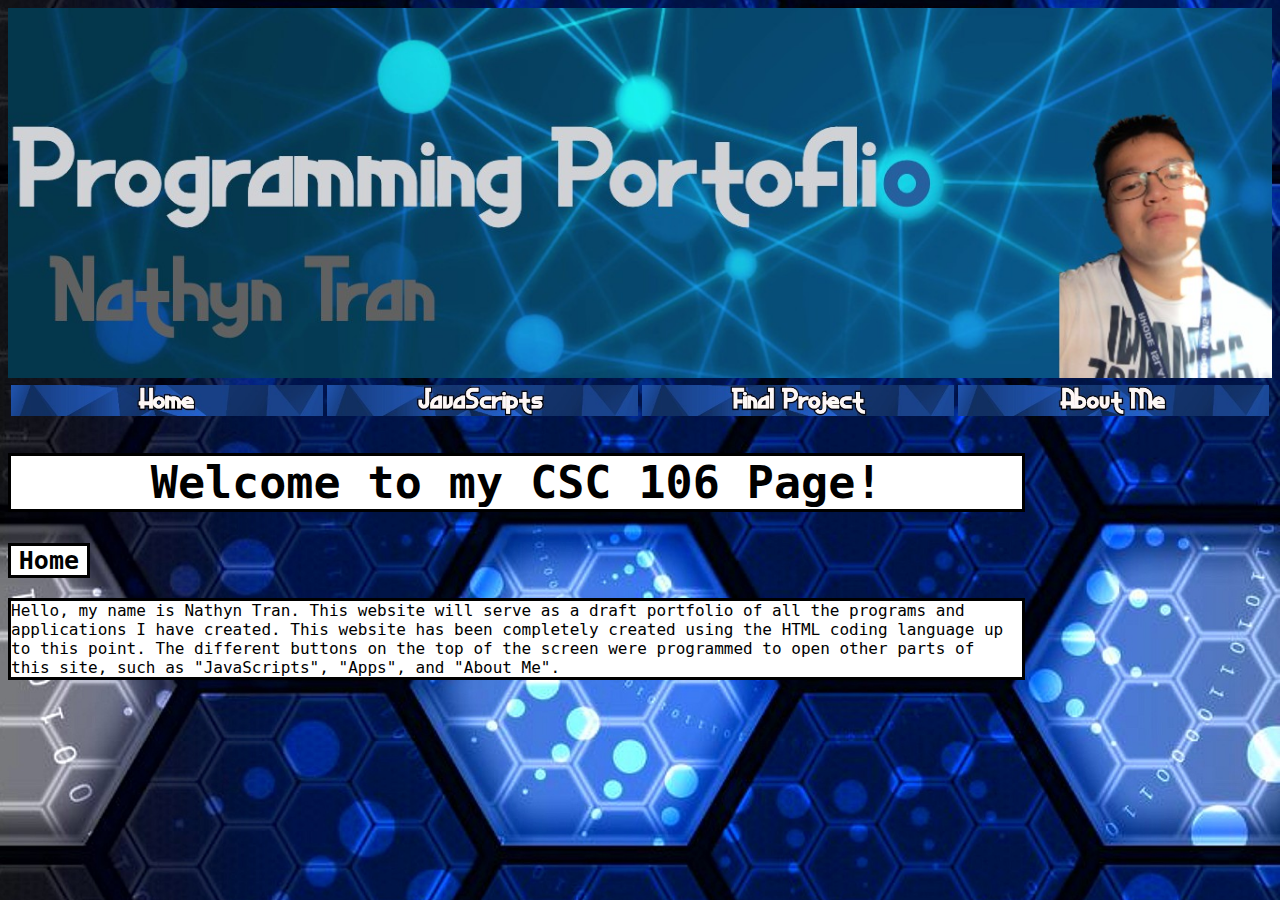
<file: index.html>
<!DOCTYPE html>
<html>
    <head>
        <link rel="stylesheet" href="tran.css">
        <meta charset="utf-8">
        <title>Nathyn CSC106</title>
    </head>
    <body>
      <img src="my_banner.jpg" 
      width="100%" alt="banner">
    <br>
        <!--Top Header For Every Addon-->
      <table> 
          <thead>
              <tr>
                  <th> <a href="https://nathyntran.github.io/index.html"> 
                      <img src="home_button.jpg"
                      alt="home" width="100%">
                      </a> 
                  </th>
                  <th> <a href="https://nathyntran.github.io/javascripts.html"> 
                      <img src="javascripts.jpg"
                      alt="javascripts" width="100%">
                      </a> 
                  </th>
                  <th> <a href="https://nathyntran.github.io/finalProject.html"> 
                      <img src="finalProject.jpg"
                      alt="apps" width="100%"> 
                      </a>
                  </th>
                  <th> <a href="https://nathyntran.github.io/aboutme.html"> 
                      <img src="aboutme.jpg"
                      alt="aboutme" width="100%">
                      </a>
                  </th>
              </tr>     
          </thead>
      </table>
        <!--Top Header For Every Addon-->
        <h1>Welcome to my CSC 106 Page!</h1>
        <h2 style="width:6%;">Home</h2>
            <p>Hello, my name is Nathyn Tran. This website will serve as a draft portfolio of all the programs and applications I have created. This website has been completely created using
               the HTML coding language up to this point. The different buttons on the top of the screen were programmed to open other parts of this site, such as 
               "JavaScripts", "Apps", and "About Me". </p>
    </body>
</html>
</file>
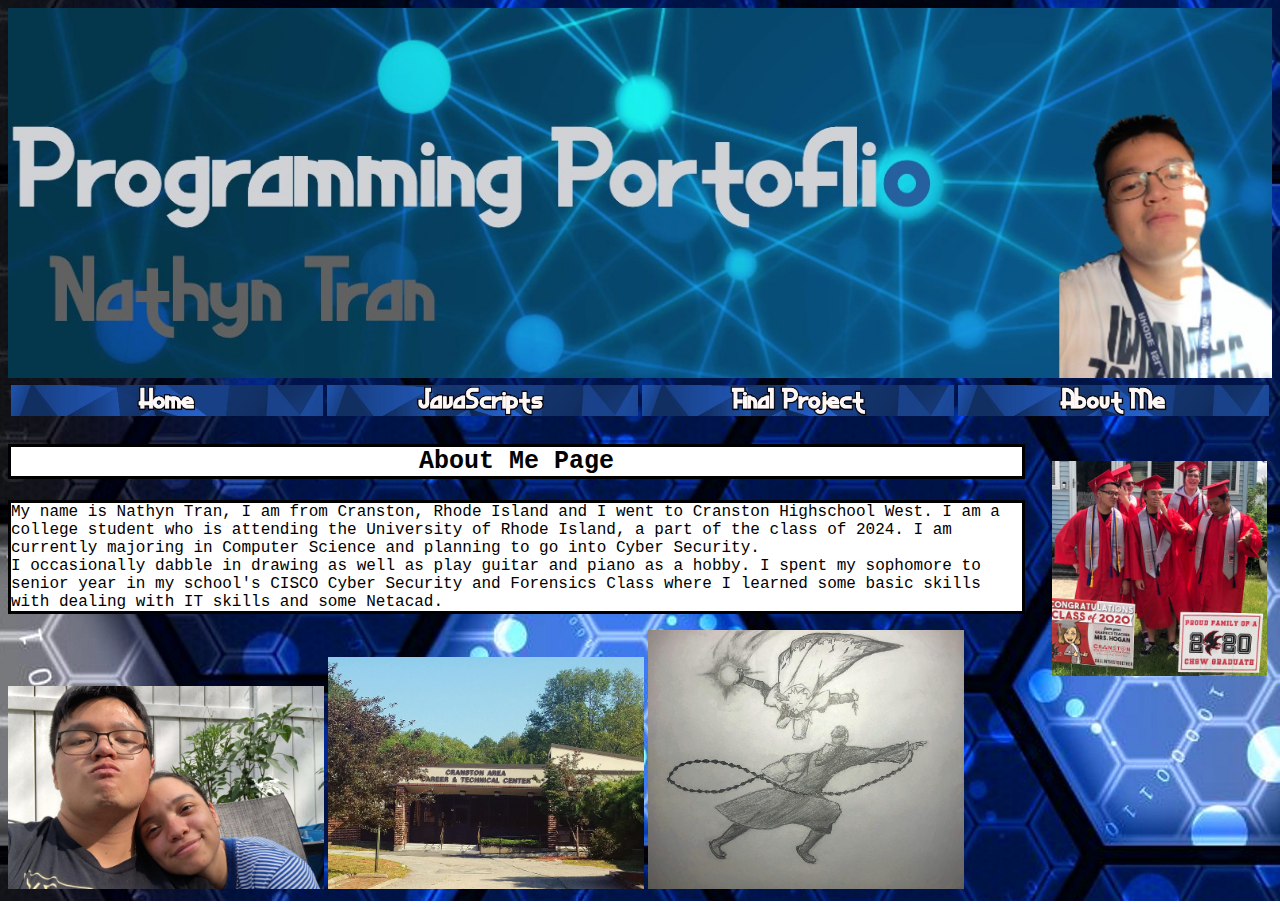
<file: aboutme.html>
<!DOCTYPE html>
<html>
    <head>
        <link rel="stylesheet" href="tran.css">
        <meta charset="utf-8">
        <title>Nathyn CSC106</title>
    </head>
    <body>
      <img src="my_banner.jpg" 
      width="100%" alt="banner">
    <br>
        <!--Top Header For Every Addon-->
      <table> 
          <thead>
              <tr>
                  <th> <a href="https://nathyntran.github.io/index.html"> 
                      <img src="home_button.jpg"
                      alt="home" width="100%">
                      </a> 
                  </th>
                  <th> <a href="https://nathyntran.github.io/javascripts.html"> 
                      <img src="javascripts.jpg"
                      alt="javascripts" width="100%">
                      </a> 
                  </th>
                  <th> <a href="https://nathyntran.github.io/finalProject.html"> 
                      <img src="finalProject.jpg"
                      alt="apps" width="100%"> 
                      </a>
                  </th>
                  <th> <a href="https://nathyntran.github.io/aboutme.html"> 
                      <img src="aboutme.jpg"
                      alt="aboutme" width="100%">
                      </a>
                  </th>
              </tr>     
          </thead>
      </table>
        <!--Top Header For Every Addon-->
        <img id="gradphoto" src="gradphoto.jpg">
        <h2>About Me Page</h2>
            <p>My name is Nathyn Tran, I am from Cranston, Rhode Island and I went to Cranston Highschool West. I am a college student who is attending the University of Rhode Island, a part of the class of 2024. I am currently majoring
               in Computer Science and planning to go into Cyber Security. <br>
               I occasionally dabble in drawing as well as play guitar and piano as a hobby. I spent my sophomore to senior year in my school's CISCO Cyber Security and Forensics Class
                where I learned some basic skills with dealing with IT skills and some Netacad. 
            </p>
        <img src="us.jpg" alt="us photo" width="25%">
        <img src="cactc.jpg" alt="cactc" width="25%">
        <img src="drawing.jpg" alt="drawing" width="25%">
    </body>
</html>
</file>
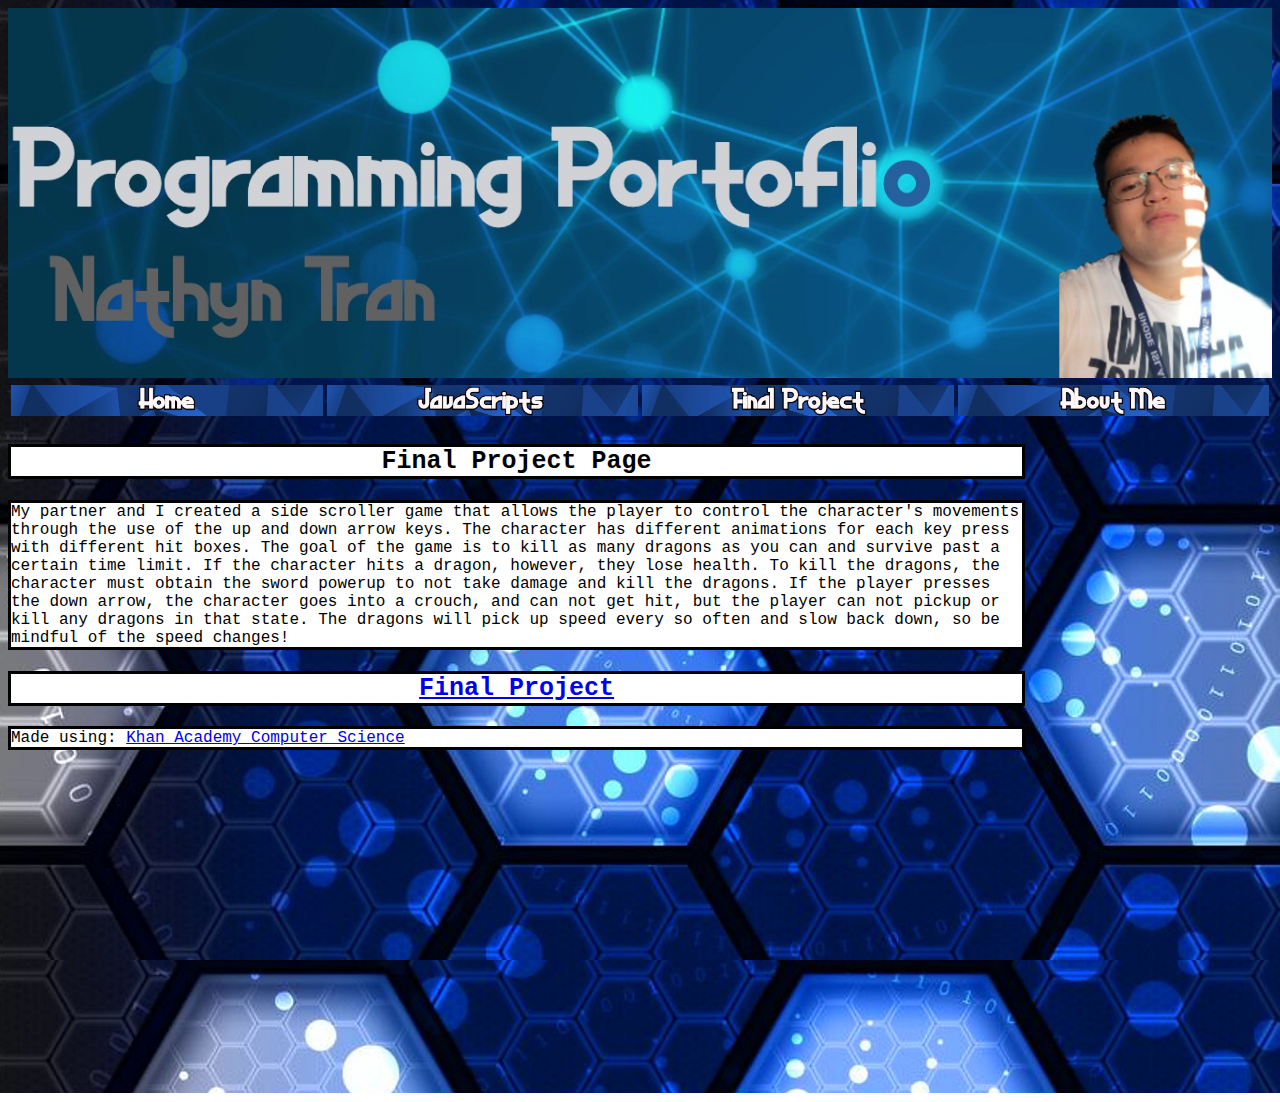
<file: finalProject.html>
<!DOCTYPE html>
<html>
    <head>
        <link rel="stylesheet" href="tran.css">
        <meta charset="utf-8">
        <title>Nathyn CSC106</title>
    </head>
    <body>
      <img src="my_banner.jpg" 
      width="100%" alt="banner">
    <br>
        <!--Top Header For Every Addon-->
      <table> 
          <thead>
              <tr>
                  <th> <a href="https://nathyntran.github.io/index.html"> 
                      <img src="home_button.jpg"
                      alt="home" width="100%">
                      </a> 
                  </th>
                  <th> <a href="https://nathyntran.github.io/javascripts.html"> 
                      <img src="javascripts.jpg"
                      alt="javascripts" width="100%">
                      </a> 
                  </th>
                  <th> <a href="https://nathyntran.github.io/finalProject.html"> 
                      <img src="finalProject.jpg"
                      alt="apps" width="100%"> 
                      </a>
                  </th>
                  <th> <a href="https://nathyntran.github.io/aboutme.html"> 
                      <img src="aboutme.jpg"
                      alt="aboutme" width="100%">
                      </a>
                  </th>
              </tr>     
          </thead>
      </table>
        <!--Top Header For Every Addon-->
        <h2>Final Project Page</h2>
        <p> My partner and I created a side scroller game that allows the player to control the character's movements through the use of the up and down arrow keys. The character has different animations
        for each key press with different hit boxes. The goal of the game is to kill as many dragons as you can and survive past a certain time limit. If the character hits a dragon, however, they lose 
        health. To kill the dragons, the character must obtain the sword powerup to not take damage and kill the dragons. If the player presses the down arrow, the character goes into a crouch, and can not 
        get hit, but the player can not pickup or kill any dragons in that state. The dragons will pick up speed every so often and slow back down, so be mindful of the speed changes!</p>
        <h2><a href="https://www.khanacademy.org/computer-programming/final-project/5720277337718784">Final Project</a></h2><script src="https://www.khanacademy.org/computer-programming/final-project/5720277337718784/embed.js?editor=yes&buttons=yes&author=yes&embed=yes"></script><p>Made using: <a href="http://www.khanacademy.org/computer-programming">Khan Academy Computer Science</a></p>
        <iframe width="560" height="315" src="https://www.youtube.com/embed/dYKSu_IVRmY" frameborder="0" allow="accelerometer; autoplay; clipboard-write; encrypted-media; gyroscope; picture-in-picture" allowfullscreen></iframe>
    </body>
</html>
</file>
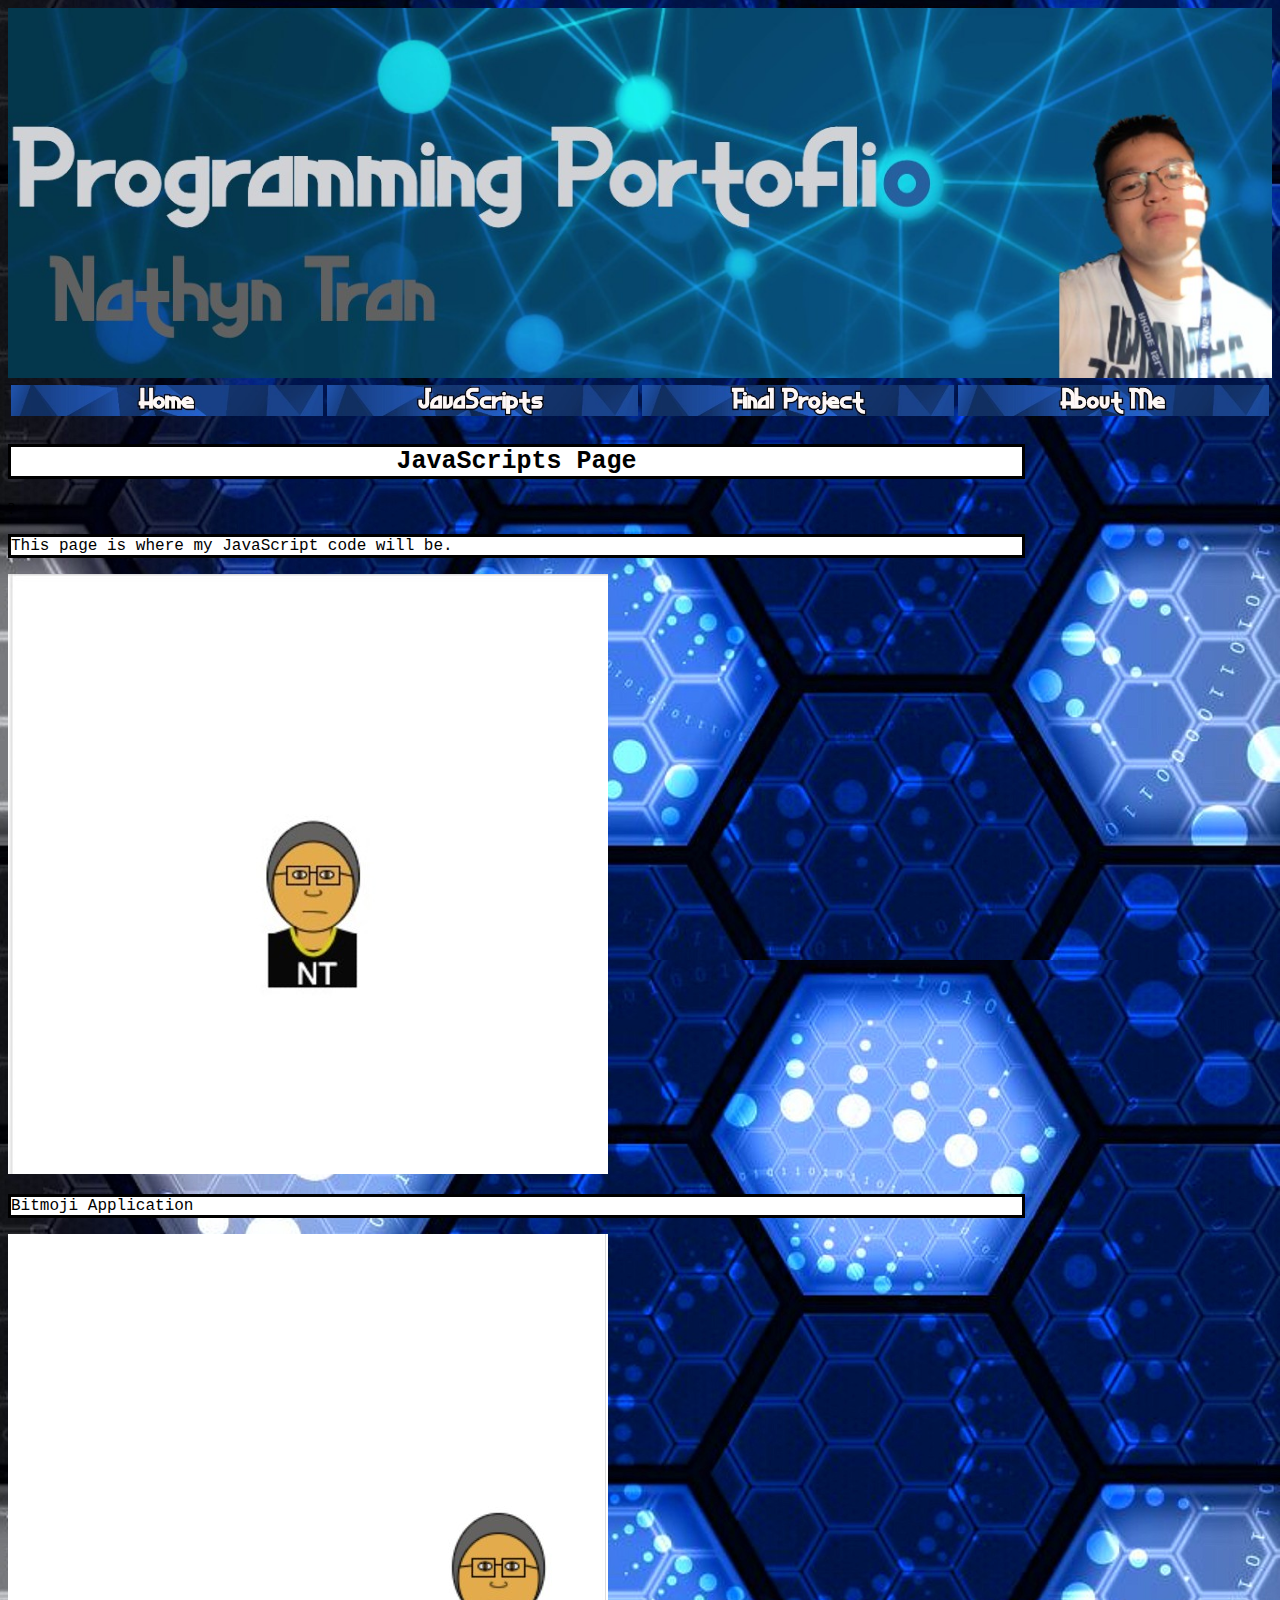
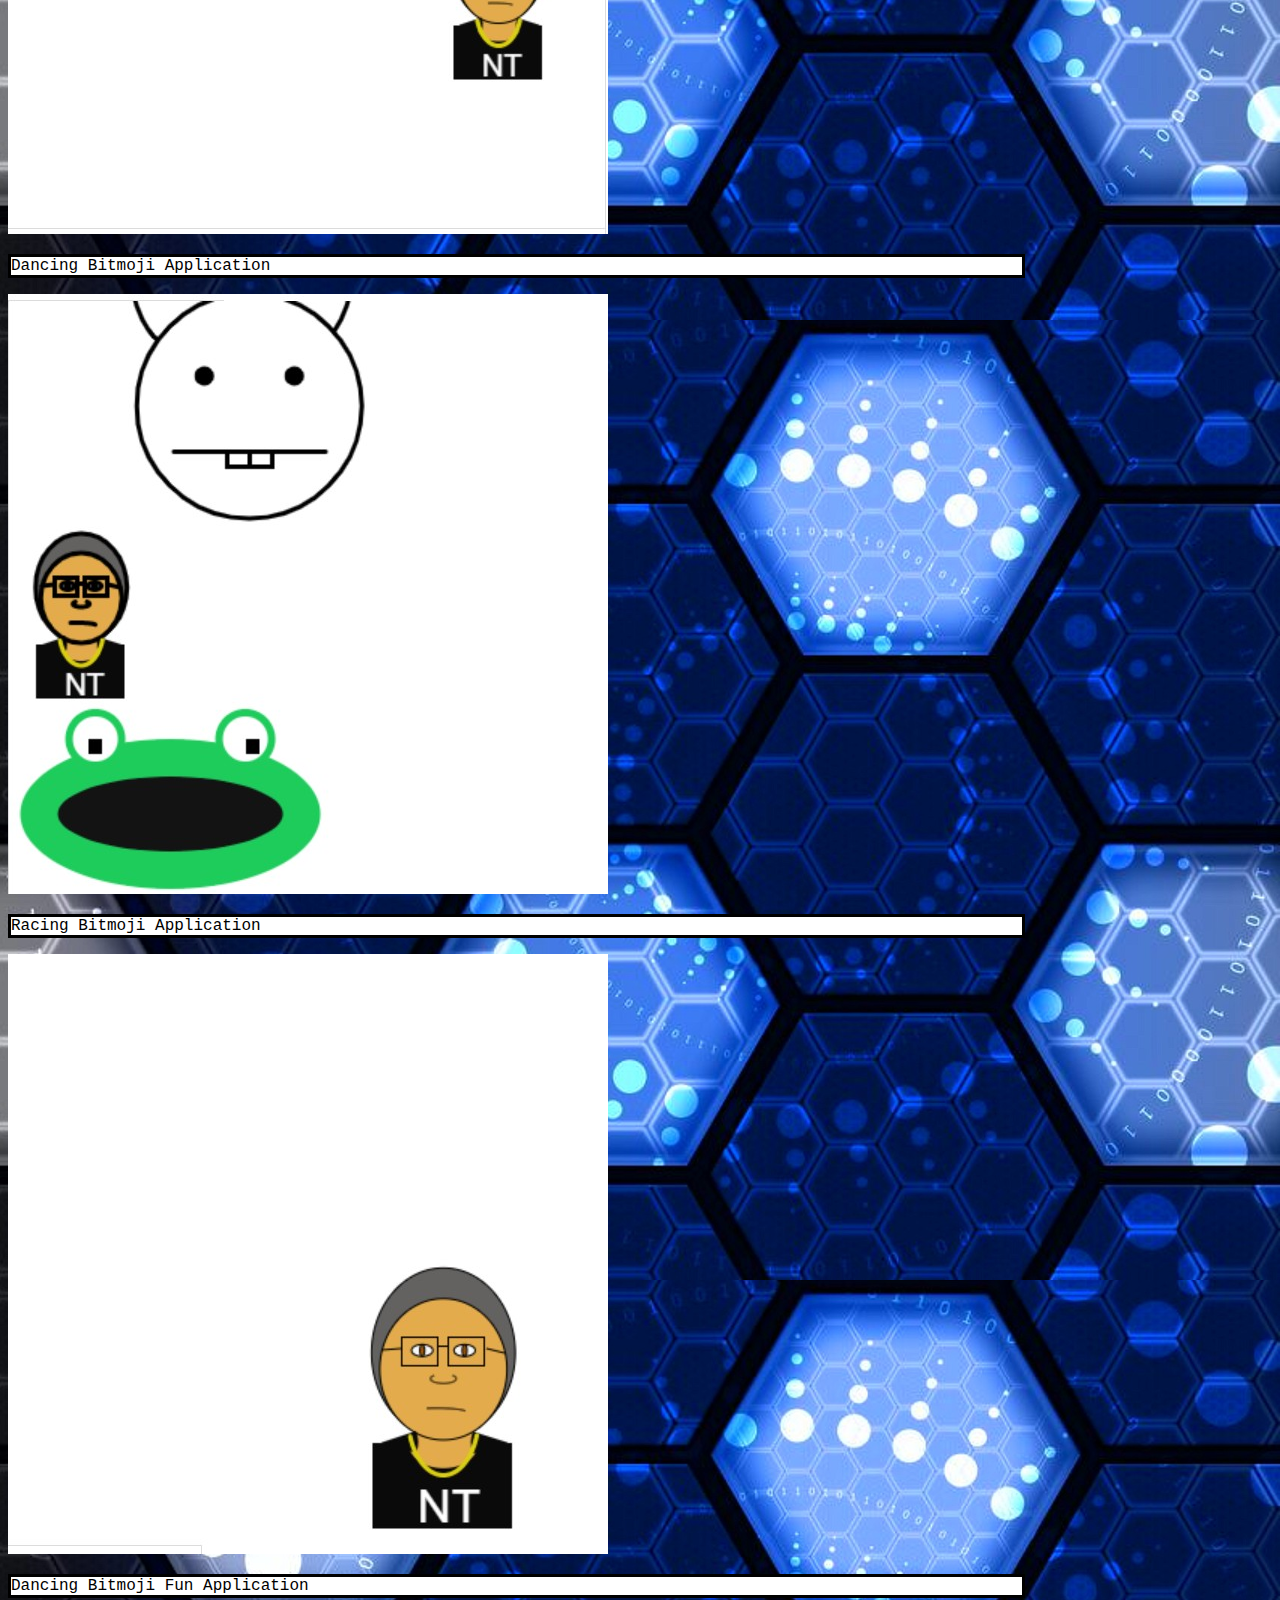
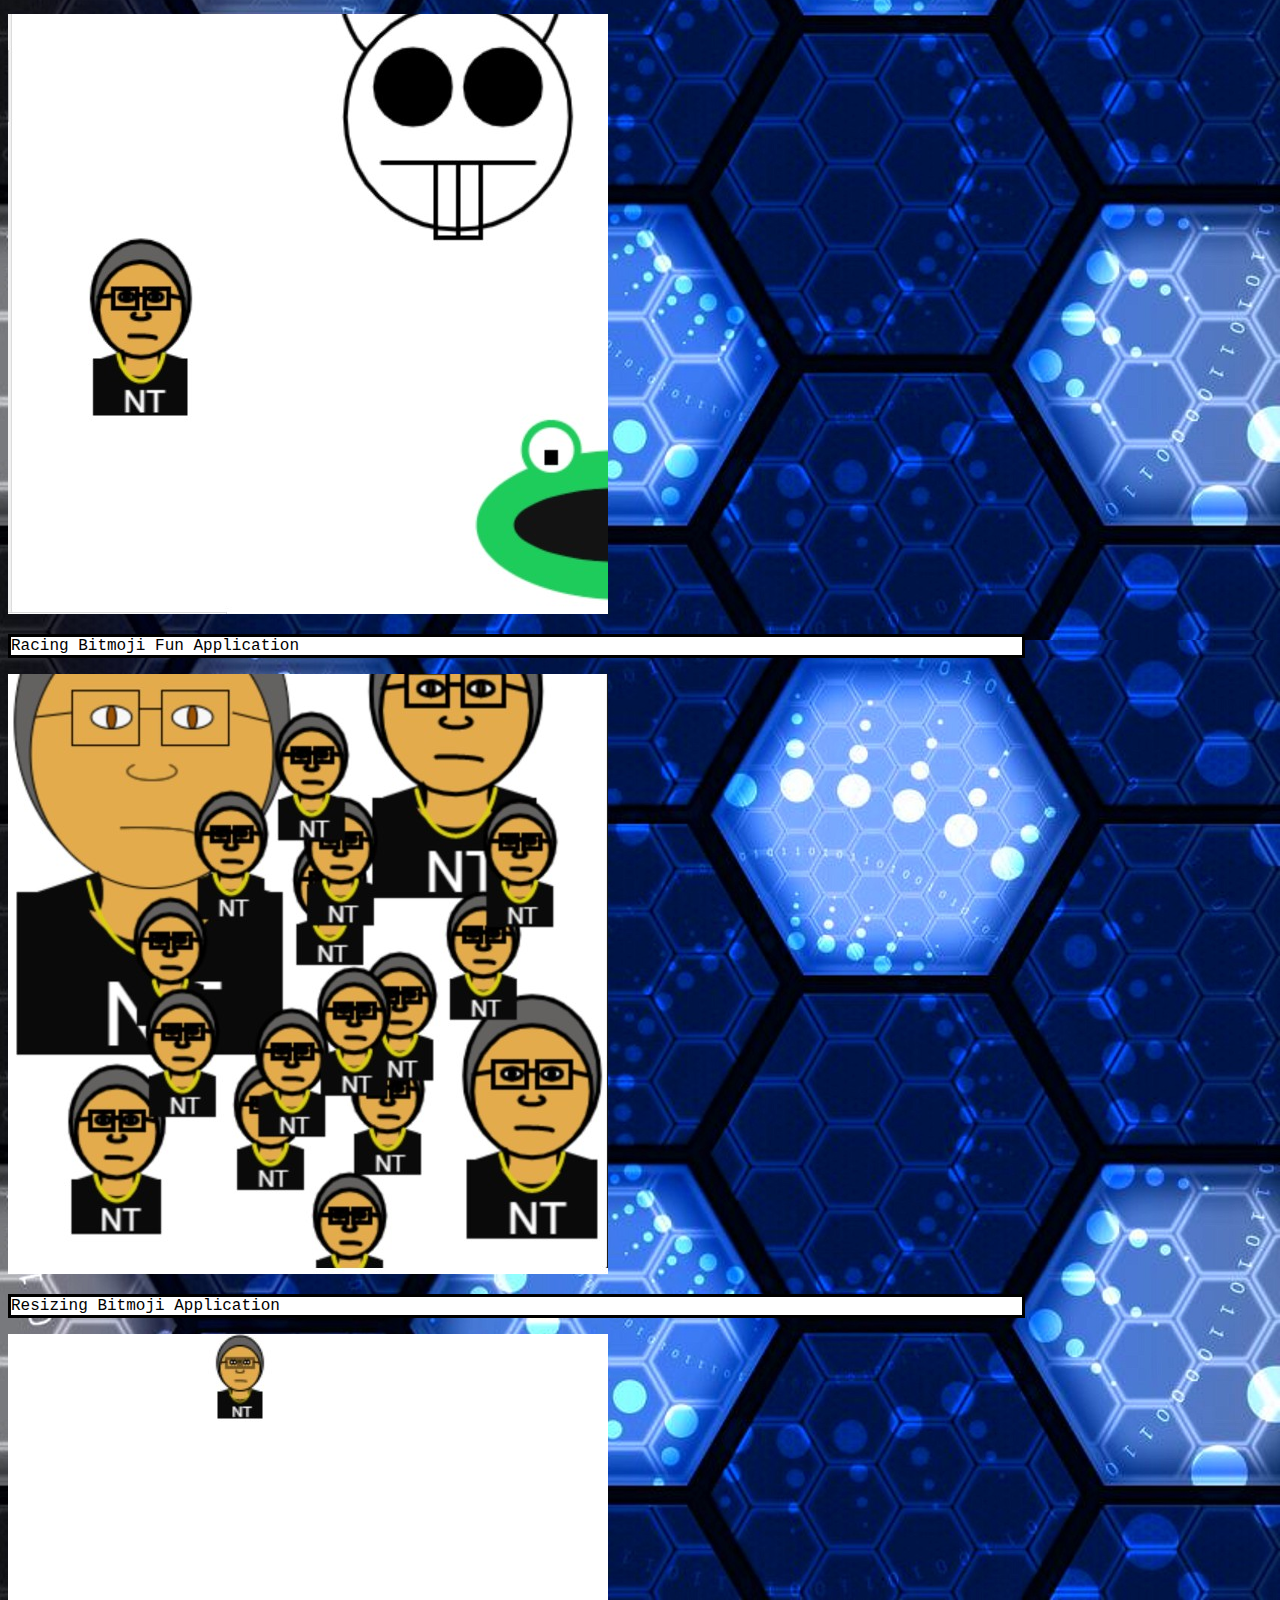
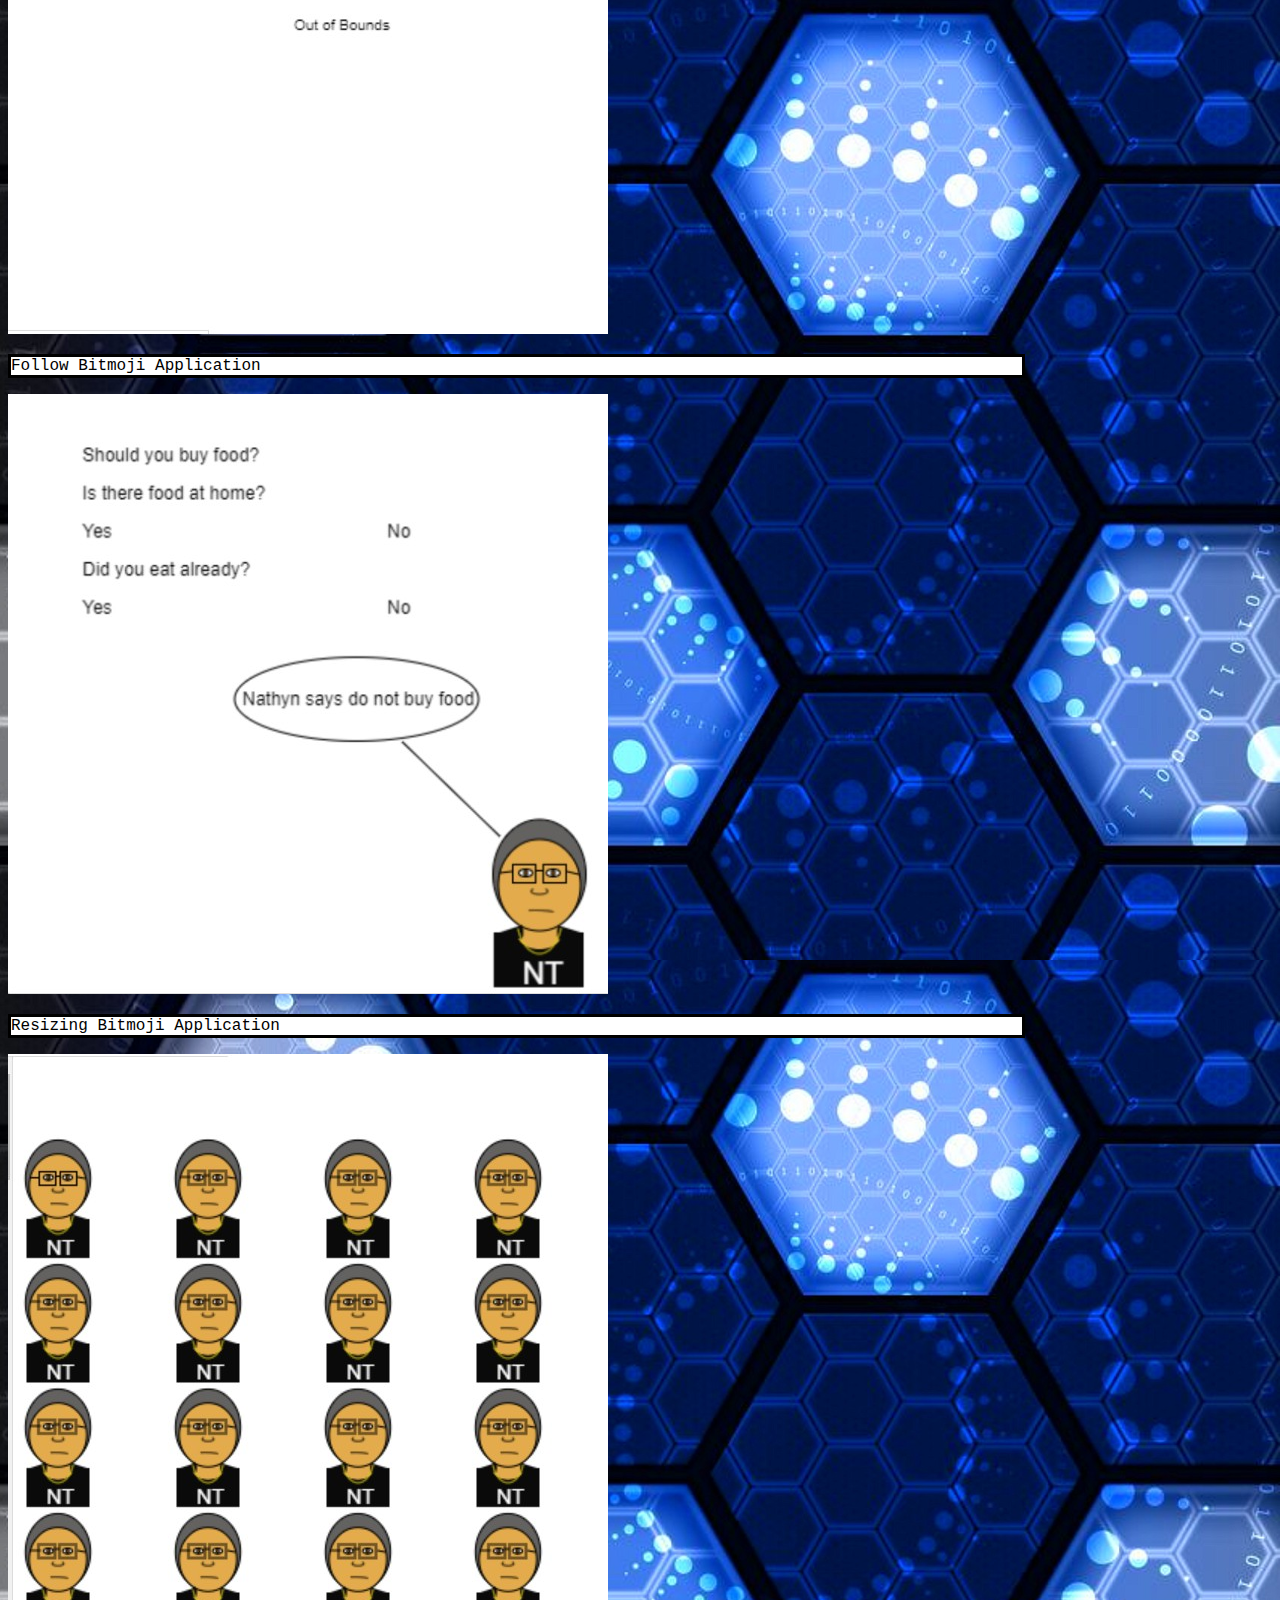
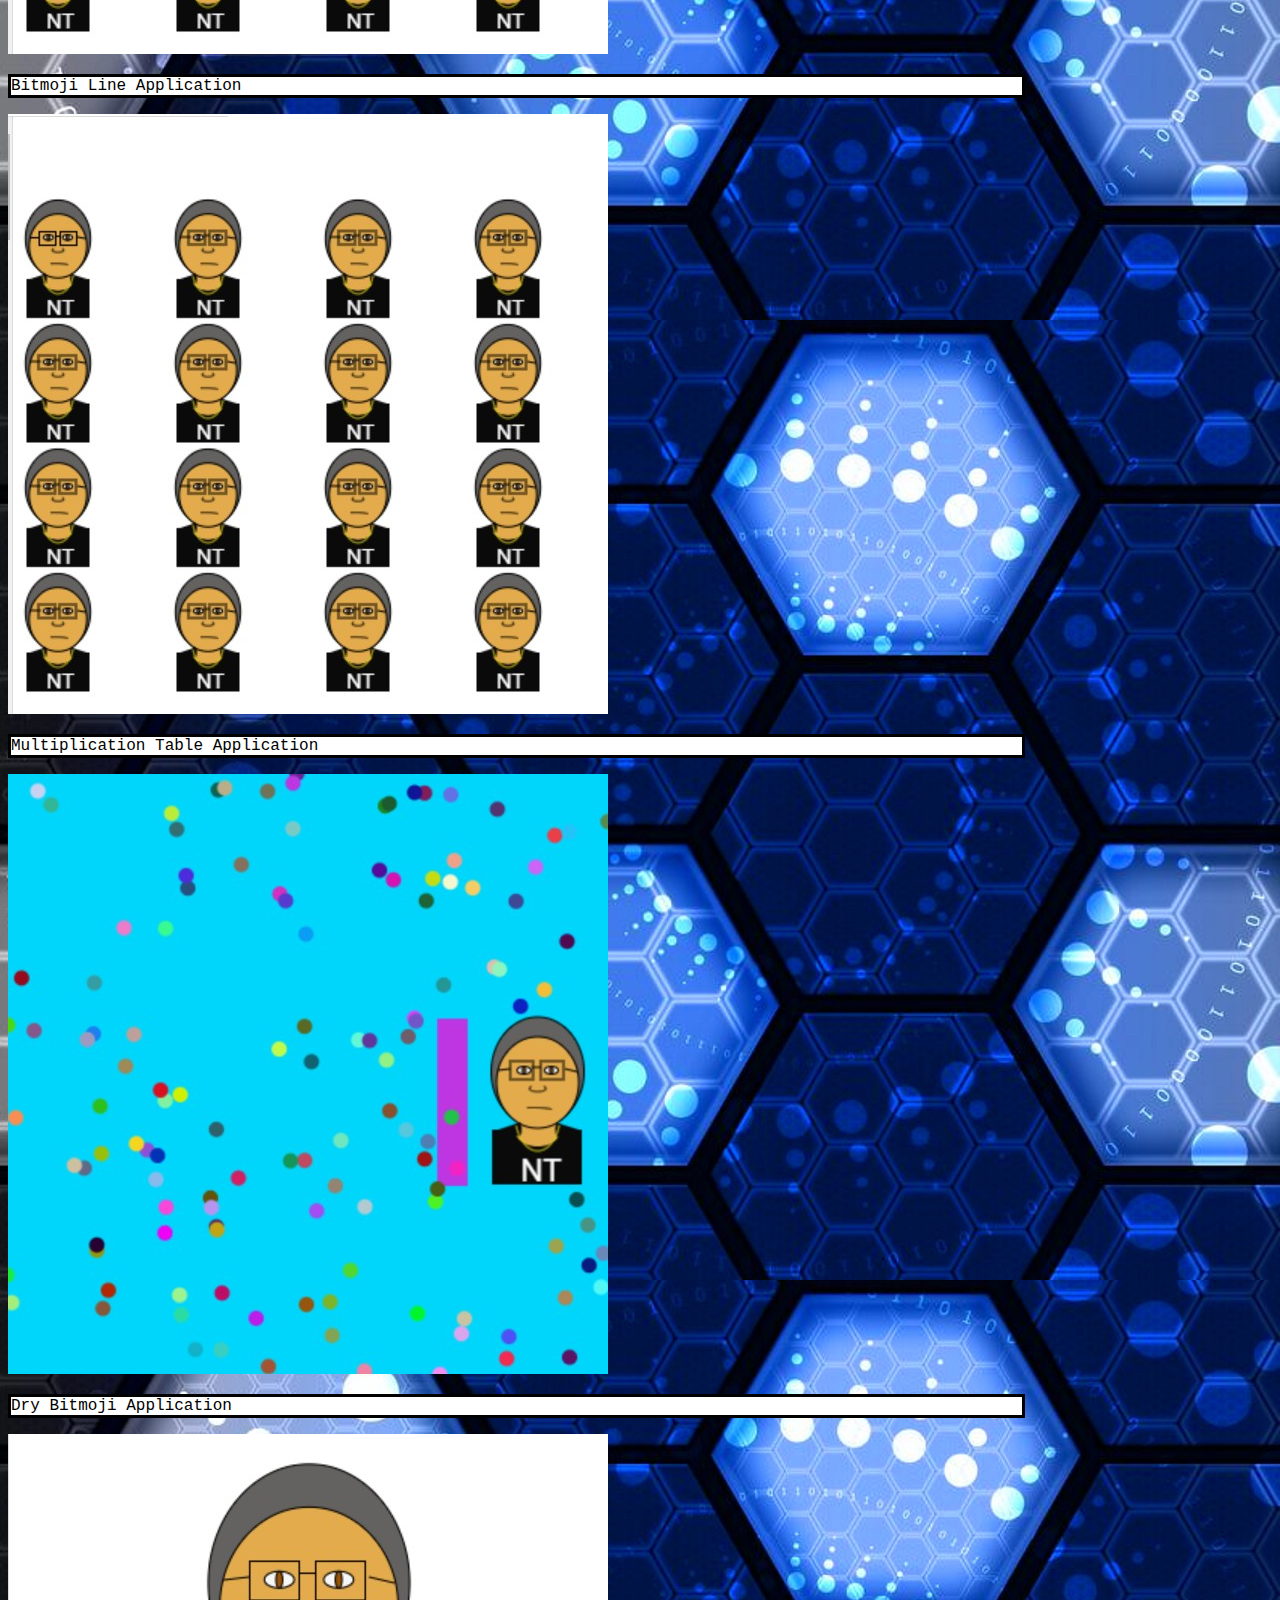
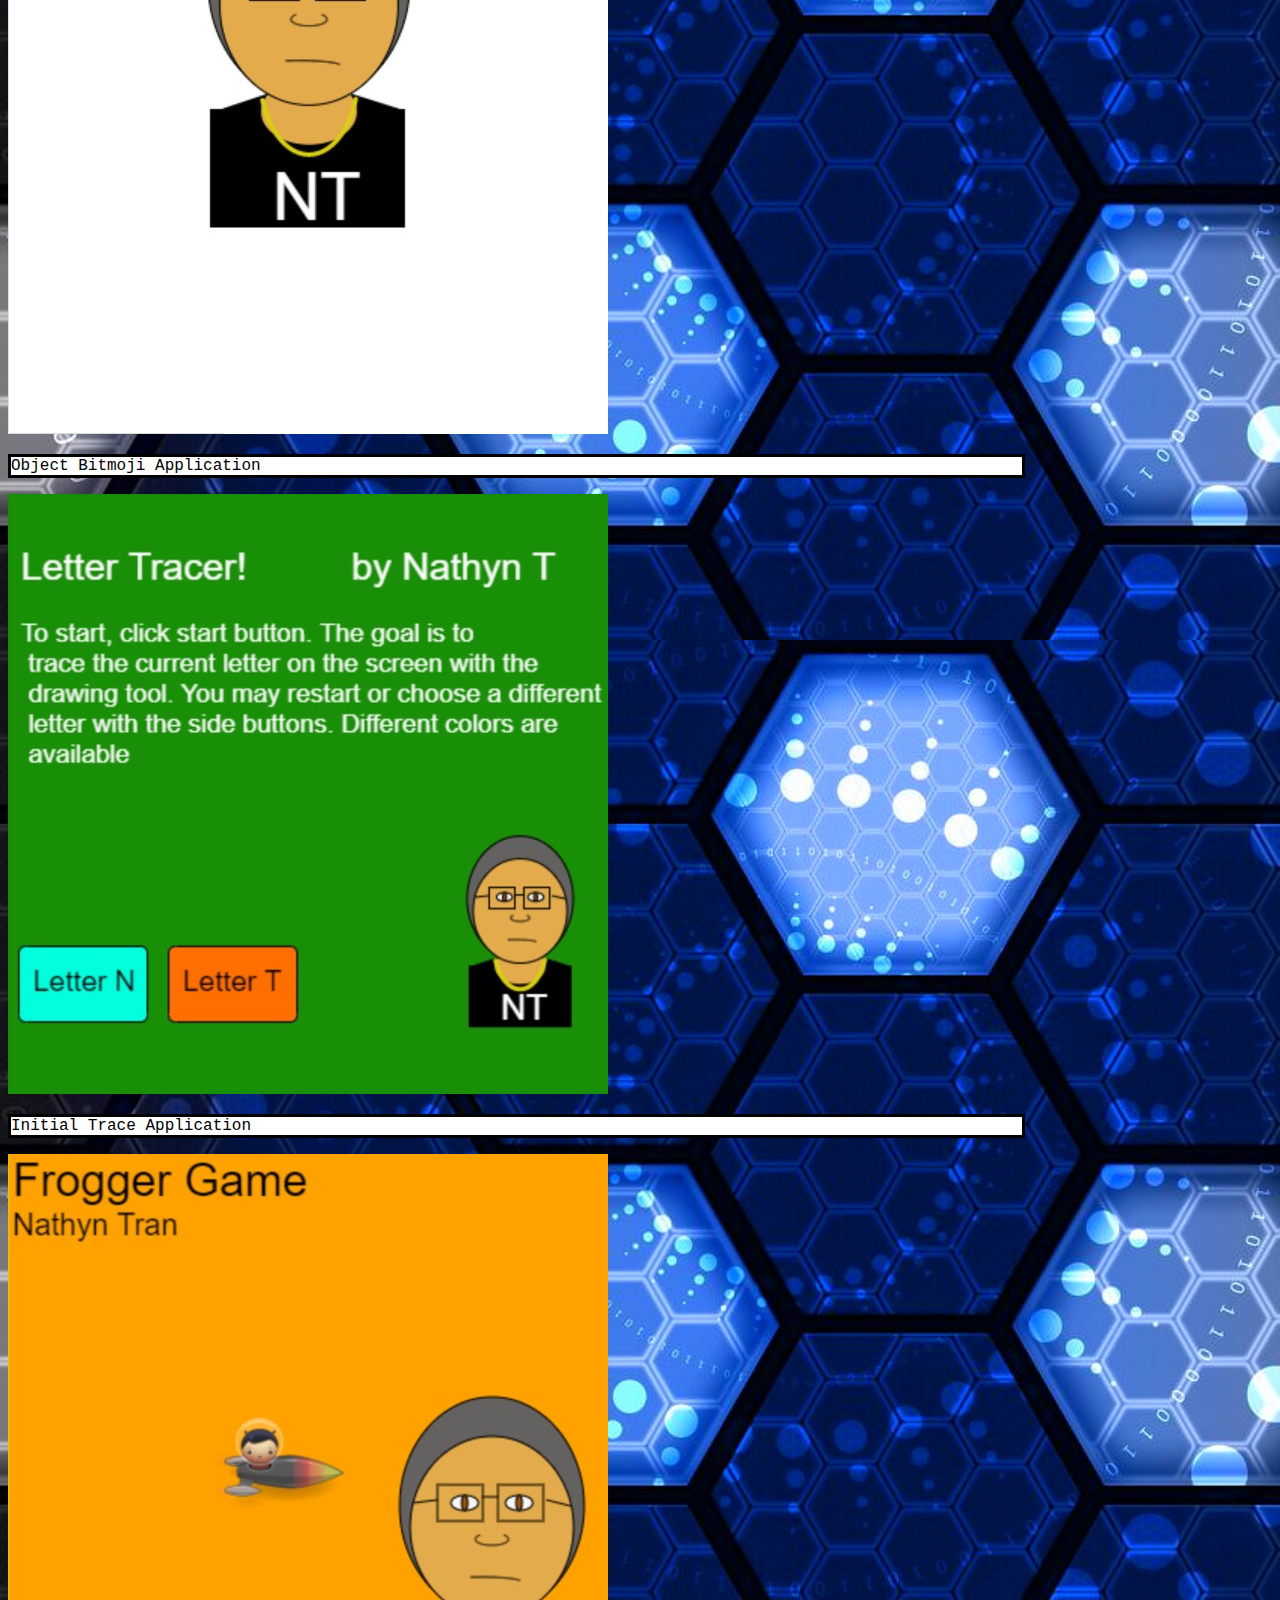
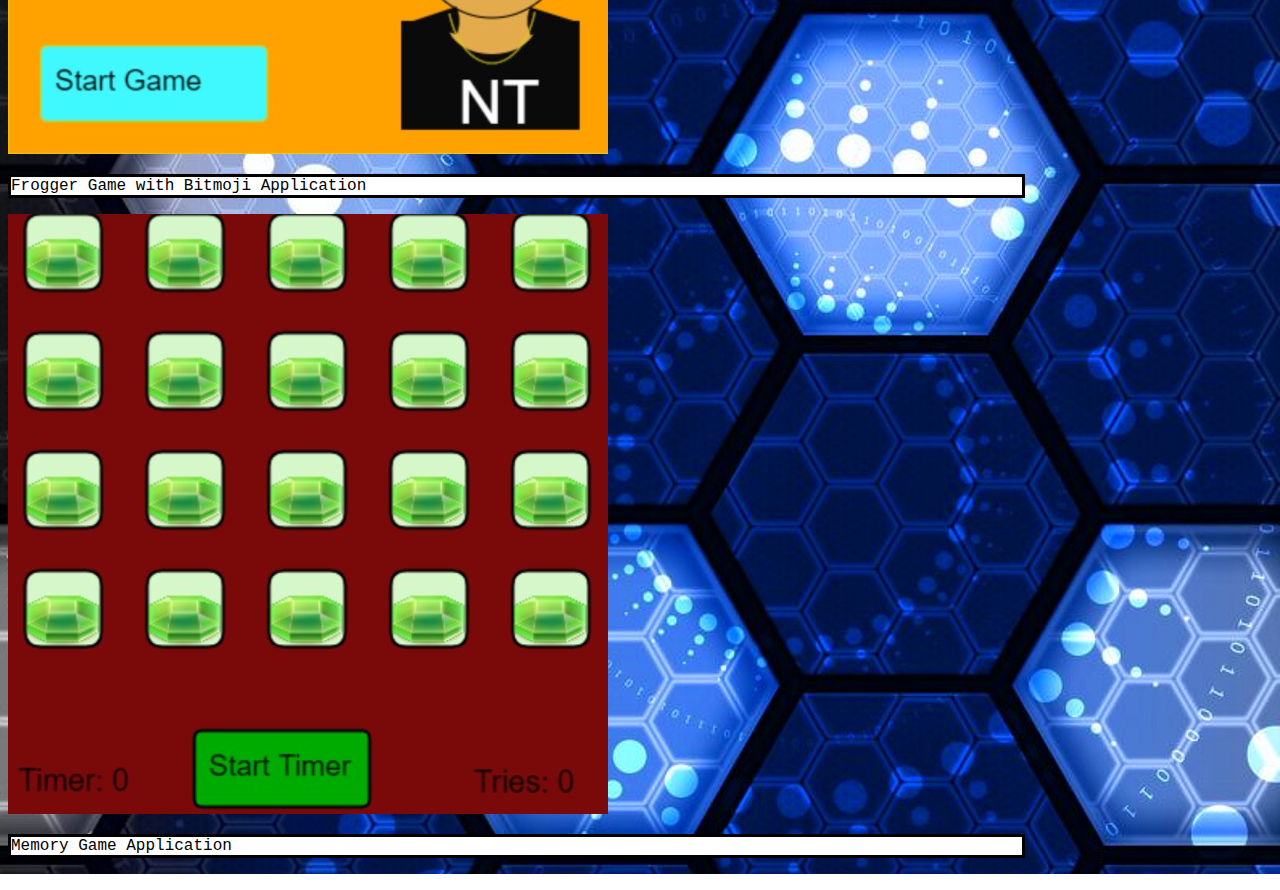
<file: javascripts.html>
<!DOCTYPE html>
<html>
    <head>
        <link rel="stylesheet" href="tran.css">
        <meta charset="utf-8">
        <title>Nathyn CSC106</title>
    </head>
    <body>
      <img src="my_banner.jpg" 
      width="100%" alt="banner">
    <br>
        <!--Top Header For Every Addon-->
      <table> 
          <thead>
              <tr>
                  <th> <a href="https://nathyntran.github.io/index.html"> 
                      <img src="home_button.jpg"
                      alt="home" width="100%">
                      </a> 
                  </th>
                  <th> <a href="https://nathyntran.github.io/javascripts.html"> 
                      <img src="javascripts.jpg"
                      alt="javascripts" width="100%">
                      </a> 
                  </th>
                  <th> <a href="https://nathyntran.github.io/finalProject.html"> 
                      <img src="finalProject.jpg"
                      alt="apps" width="100%"> 
                      </a>
                  </th>
                  <th> <a href="https://nathyntran.github.io/aboutme.html"> 
                      <img src="aboutme.jpg"
                      alt="aboutme" width="100%">
                      </a>
                  </th>
              </tr>     
          </thead>
      </table>
        <!--Top Header For Every Addon-->
      <h2> JavaScripts Page </h2>
        <!--remove these-->?
        <p> This page is where my JavaScript code will be. </p>
        <a href="https://www.khanacademy.org/computer-programming/tran_bitmoji/4548368615555072"> 
            <img src="tran_bitmoji.jpg" alt="Bitmoji">
        </a>
        <br>
        <p> Bitmoji Application </p>
        <a href="https://www.khanacademy.org/computer-programming/tran_dancingbitmoji/5902409668968448"> 
            <img src="tran_dancingBitmoji.jpg" alt="Dancing Bitmoji">
        </a>
        <br>
        <p> Dancing Bitmoji Application </p>    
        <a href="https://www.khanacademy.org/computer-programming/tran_racingbitmoji/5803503832481792"> 
            <img src="tran_racingBitmoji.jpg" alt="Racing Bitmoji">
        </a>
        <br>
        <p> Racing Bitmoji Application </p>
        <a href="https://www.khanacademy.org/computer-programming/tran_dancingbitmojifun/5221481148792832"> 
            <img src="tran_dancingBitmojiFun.jpg" alt="Dancing Bitmoji Fun">
        </a>
        <br>
        <p> Dancing Bitmoji Fun Application </p>
        <a href="https://www.khanacademy.org/computer-programming/tran_racingfun/5810751064457216"> 
            <img src="tran_racingFun.jpg" alt="Racing Bitmoji Fun">
        </a>
        <br>
        <p> Racing Bitmoji Fun Application </p>
        <a href="https://www.khanacademy.org/computer-programming/tran_resizebitmoji/6093469467754496"> 
            <img src="tran_resizeBitmoji.jpg" alt="Resizing Bitmoji">
        </a>
        <br>
        <p> Resizing Bitmoji Application </p>
        <a href="https://www.khanacademy.org/computer-programming/tran_follow/5376073146777600"> 
            <img src="tran_follow.jpg" alt="Follow Bitmoji">
        </a> 
        <br>
        <p> Follow Bitmoji Application </p>       
        <a href="https://www.khanacademy.org/computer-programming/tran_decision/5982540447039488"> 
            <img src="tran_decision.jpg" alt="Decision Bitmoji">
        </a>        
        <br>
        <p> Resizing Bitmoji Application </p>
        <a href="https://www.khanacademy.org/computer-programming/tran_bitmoji_line/6074622412537856"> 
            <img src="tran_bitmoji_line.jpg" alt="Bitmoji Line">
        </a>                
        <br>
        <p> Bitmoji Line Application </p>
        <a href="https://www.khanacademy.org/computer-programming/tran_multiplication/5225198759657472"> 
            <img src="tran_multiplication.jpg" alt="Multiplication Table">
        </a>        
        <br>
        <p> Multiplication Table Application </p>
        <a href="https://www.khanacademy.org/computer-programming/dry-rain/5272505200361472"> 
            <img src="tran_dryBitmoji.jpg" alt="Dry Bitmoji">
        </a>           
        <br>
        <p> Dry Bitmoji Application </p>
        <a href="https://www.khanacademy.org/computer-programming/tran_object/6399222121971712"> 
            <img src="tran_object.jpg" alt="Object Bitmoji">
        </a>           
        <br>
        <p> Object Bitmoji Application </p>
        <a href="https://www.khanacademy.org/computer-programming/week-8/4634802332057600"> 
            <img src="tran_educationalApp.jpg" alt="Initial Trace">
        </a>         
        <br>
        <p> Initial Trace Application </p>
        <a href="https://www.khanacademy.org/computer-programming/tran_frogger/5934660137467904"> 
            <img src="tran_Frogger.jpg" alt="Frogger Game with Bitmoji">
        </a>         
        <br>
        <p> Frogger Game with Bitmoji Application </p>
        <a href="https://www.khanacademy.org/computer-programming/tran_memory/6539022805188608"> 
            <img src="tran_memory.jpg" alt="Memory Game">
        </a>           
        <br>
        <p> Memory Game Application </p>
    </body>
</html>
</file>
<file: tran.css>
body {background-image: url('Background.jpg');
     background-size:100%;
}
h1 {font-size:45px;
   font-family:'Lucida Console', Monaco, monospace;
   text-align:center;
   background-color:white;
   max-width:80%;
   border:solid;
}
p {max-width:80%;
  font-size:;
  font-family:'Lucida Console', Monaco, monospace;
  border: solid;
  background-color:white;
}
h2 {font-size:25px;
   font-family:'Lucida Console', Monaco, monospace;
   background-color:white;
   border:solid;
   text-align:center;
   max-width:80%;
}
#gradphoto {width:17%;
           float:right;
           margin-top:3%;
           margin-right:5px;
}
</file>
